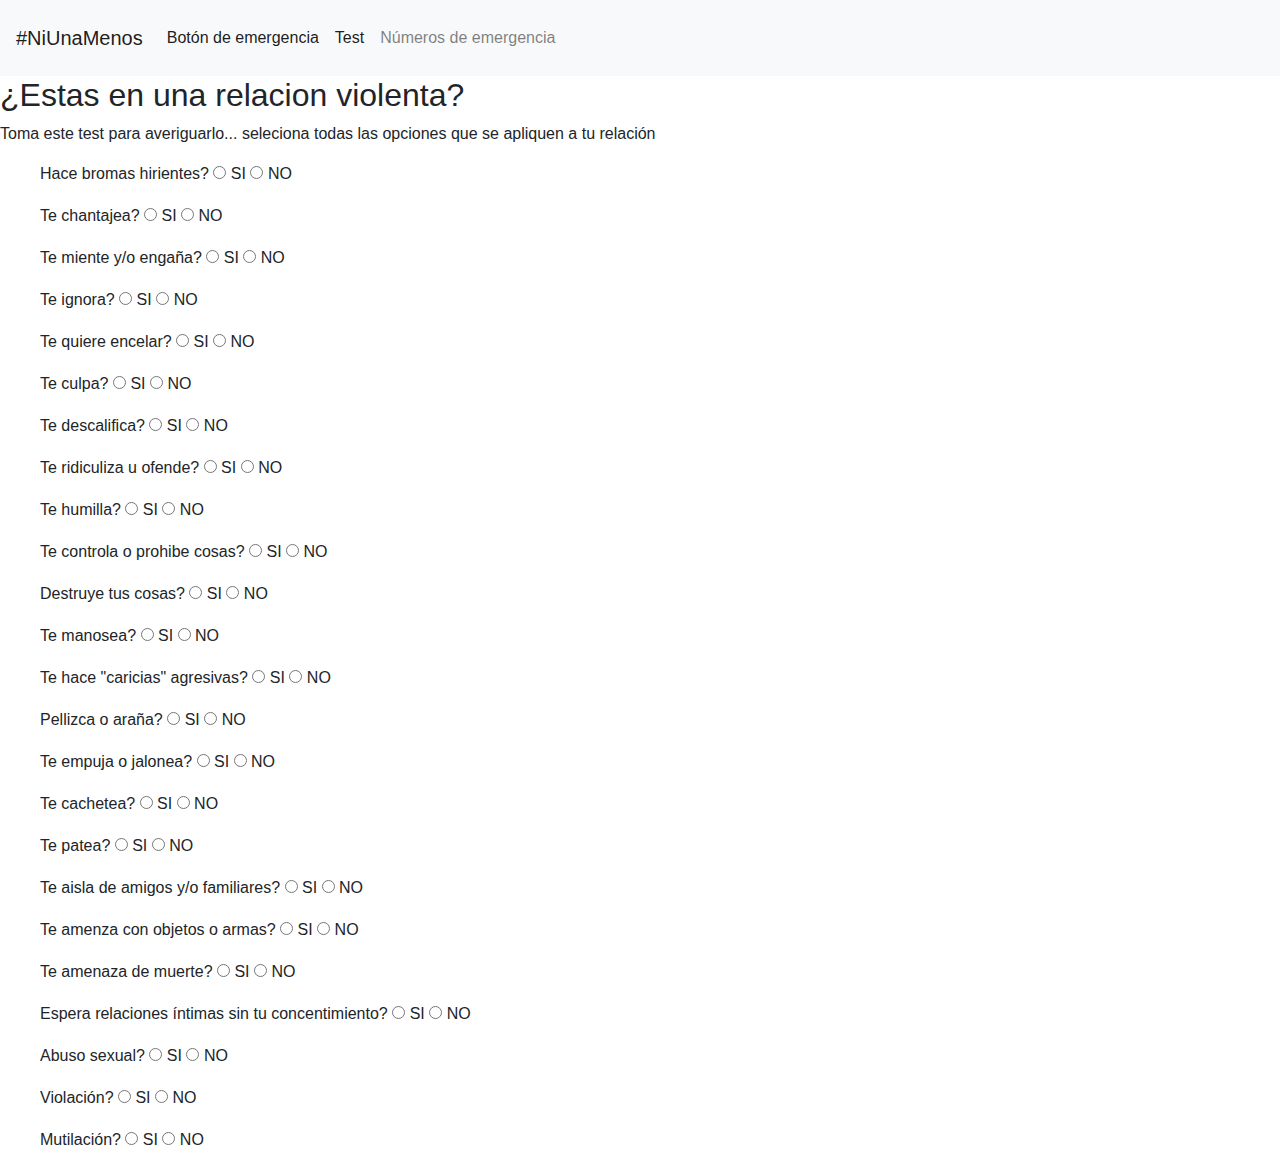
<file: test.html>
<!doctype html>
<html lang="en">
<head>
    <!-- Required meta tags -->
    <meta charset="utf-8">
    <meta name="viewport" content="width=device-width, initial-scale=1, shrink-to-fit=no">

    <!-- Bootstrap CSS -->
    <link rel="stylesheet" href="https://stackpath.bootstrapcdn.com/bootstrap/4.3.1/css/bootstrap.min.css"
          integrity="sha384-ggOyR0iXCbMQv3Xipma34MD+dH/1fQ784/j6cY/iJTQUOhcWr7x9JvoRxT2MZw1T" crossorigin="anonymous">
    <link rel="stylesheet" href="test-estilos.css">
    <title>#NiUnaMenos</title>
</head>
<body>

    <nav class="navbar navbar-expand-lg navbar-light bg-light">
        <a class="navbar-brand" href="#">#NiUnaMenos</a>
        <button class="navbar-toggler" type="button" data-toggle="collapse" data-target="#navbarSupportedContent"
                aria-controls="navbarSupportedContent" aria-expanded="false" aria-label="Toggle navigation">
            <span class="navbar-toggler-icon"></span>
        </button>

        <div class="collapse navbar-collapse" id="navbarSupportedContent">
            <ul class="navbar-nav mr-auto">
                <li class="nav-item active">
                    <a class="nav-link" href="index.html">Botón de emergencia <span class="sr-only">(current)</span></a>
                </li>
                <li class="nav-item active">
                    <a class="nav-link" href="test.html">Test <span class="sr-only">(current)</span></a>
                </li>
                <li class="nav-item">
                    <a class="nav-link" href="numeros.html">Números de emergencia</a>
                </li>
            </ul>
        </div>
    </nav>

    <h2 id="violentometro">¿Estas en una relacion violenta?</h2>
        <p>Toma este test para averiguarlo... seleciona todas las opciones que se apliquen a tu relación</p>
        <form >
            <ul>
                <li>
                    <label for="">Hace bromas hirientes?</label>
                    <input type="radio" name="bromas" id="" value="si"> SI
                    <input type="radio" name="bromas" id="" value="no"> NO
                </li>
                <li>
                    <label for="">Te chantajea?</label>
                    <input type="radio" name="chantaje" id="" value="si"> SI
                    <input type="radio" name="chantaje" id="" value="no"> NO
                </li>
                <li>
                    <label for="">Te miente y/o engaña?</label>
                    <input type="radio" name="mentiras" id="" value="si"> SI
                    <input type="radio" name="mentiras" id="" value="no"> NO
                </li>
                <li>
                    <label for="">Te ignora?</label>
                    <input type="radio" name="ignora" id="" value="si"> SI
                    <input type="radio" name="ignora" id="" value="no"> NO
                </li>
                <li>
                    <label for="">Te quiere encelar?</label>
                    <input type="radio" name="celos" id="" value="si"> SI
                    <input type="radio" name="celos" id="" value="no"> NO
                </li>
                <li>
                    <label for="">Te culpa?</label>
                    <input type="radio" name="culpa" id="" value="si"> SI
                    <input type="radio" name="culpa" id="" value="no"> NO
                </li>
                <li>
                    <label for="">Te descalifica?</label>
                    <input type="radio" name="descalifica" id="" value="si"> SI
                    <input type="radio" name="descalifica" id="" value="no"> NO
                </li>
                <li>
                    <label for="">Te ridiculiza u ofende?</label>
                    <input type="radio" name="ridiculiza" id="" value="si"> SI
                    <input type="radio" name="ridiculiza" id="" value="no"> NO
                </li>
                <li>
                    <label for="">Te humilla?</label>
                    <input type="radio" name="humillacion" id="" value="si"> SI
                    <input type="radio" name="humillacion" id="" value="no"> NO
                </li>
                <li>
                    <label for="">Te controla o prohibe cosas?</label>
                    <input type="radio" name="control" id="" value="si"> SI
                    <input type="radio" name="control" id="" value="no"> NO
                </li>
                <li>
                    <label for="">Destruye tus cosas?</label>
                    <input type="radio" name="destruccion" id="" value="si"> SI
                    <input type="radio" name="destruccion" id="" value="no"> NO
                </li>
                <li>
                    <label for="">Te manosea?</label>
                    <input type="radio" name="manosea" id="" value="si"> SI
                    <input type="radio" name="manosea" id="" value="no"> NO
                </li>
                <li>
                    <label for="">Te hace "caricias" agresivas?</label>
                    <input type="radio" name="cariciasAgresivas" id="" value="si"> SI
                    <input type="radio" name="cariciasAgresivas" id="" value="no"> NO
                </li>
                <li>
                    <label for="">Pellizca o araña?</label>
                    <input type="radio" name="pellizcos" id="" value="si"> SI
                    <input type="radio" name="pellizcos" id="" value="no"> NO
                </li>
                <li>
                    <label for="">Te empuja o jalonea?</label>
                    <input type="radio" name="jalones" id="" value="si"> SI
                    <input type="radio" name="jalones" id="" value="no"> NO
                </li>
                <li>
                    <label for="">Te cachetea?</label>
                    <input type="radio" name="cachetadas" id="" value="si"> SI
                    <input type="radio" name="cachetadas" id="" value="no"> NO
                </li>
                <li>
                    <label for="">Te patea?</label>
                    <input type="radio" name="patadas" id="" value="si"> SI
                    <input type="radio" name="patadas" id="" value="no"> NO
                </li>
                <li>
                    <label for="">Te aisla de amigos y/o familiares?</label>
                    <input type="radio" name="aislacion" id="" value="si"> SI
                    <input type="radio" name="aislacion" id="" value="no"> NO
                </li>
                <li>
                    <label for="">Te amenza con objetos o armas?</label>
                    <input type="radio" name="amenazaArmas" id="" value="si"> SI
                    <input type="radio" name="amenazaArmas" id="" value="no"> NO
                </li>
                <li>
                    <label for="">Te amenaza de muerte?</label>
                    <input type="radio" name="amenazaMuerte" id="" value="si"> SI
                    <input type="radio" name="amenazaMuerte" id="" value="no"> NO
                </li>
                <li>
                    <label for="">Espera relaciones íntimas sin tu concentimiento?</label>
                    <input type="radio" name="concentimiento" id="" value="si"> SI
                    <input type="radio" name="concentimiento" id="" value="no"> NO
                </li>
                <li>
                    <label for="">Abuso sexual?</label>
                    <input type="radio" name="abusoSexual" id="" value="si"> SI
                    <input type="radio" name="abusoSexual" id="" value="no"> NO
                </li>
                <li>
                    <label for="">Violación?</label>
                    <input type="radio" name="violacion" id="" value="si"> SI
                    <input type="radio" name="violacion" id="" value="no"> NO
                </li>
                <li>
                    <label for="">Mutilación?</label>
                    <input type="radio" name="mutilacion" id="" value="si"> SI
                    <input type="radio" name="mutilacion" id="" value="no"> NO
                </li>
            </ul>
        </form>

    <script src="https://code.jquery.com/jquery-3.3.1.slim.min.js"
            integrity="sha384-q8i/X+965DzO0rT7abK41JStQIAqVgRVzpbzo5smXKp4YfRvH+8abtTE1Pi6jizo"
            crossorigin="anonymous"></script>
    <script src="https://cdnjs.cloudflare.com/ajax/libs/popper.js/1.14.7/umd/popper.min.js"
            integrity="sha384-UO2eT0CpHqdSJQ6hJty5KVphtPhzWj9WO1clHTMGa3JDZwrnQq4sF86dIHNDz0W1"
            crossorigin="anonymous"></script>
    <script src="https://stackpath.bootstrapcdn.com/bootstrap/4.3.1/js/bootstrap.min.js"
            integrity="sha384-JjSmVgyd0p3pXB1rRibZUAYoIIy6OrQ6VrjIEaFf/nJGzIxFDsf4x0xIM+B07jRM"
            crossorigin="anonymous"></script>
</body>
</html>
</file>
<file: test-estilos.css>
ul {
    list-style: none;
}

ul li {
    margin: 10px 0;
}

.header{
    width: 100%;
    background-color:white;
    /* border: solid 1px black; */
    font-size: 3em;
    text-align: center;
    font-weight: bold;
}

.subtitle {
    width: 100%;
    background-color:white;
    font-size: 1.5em;
    text-align: center;
    font-weight: bold;
}
</file>
